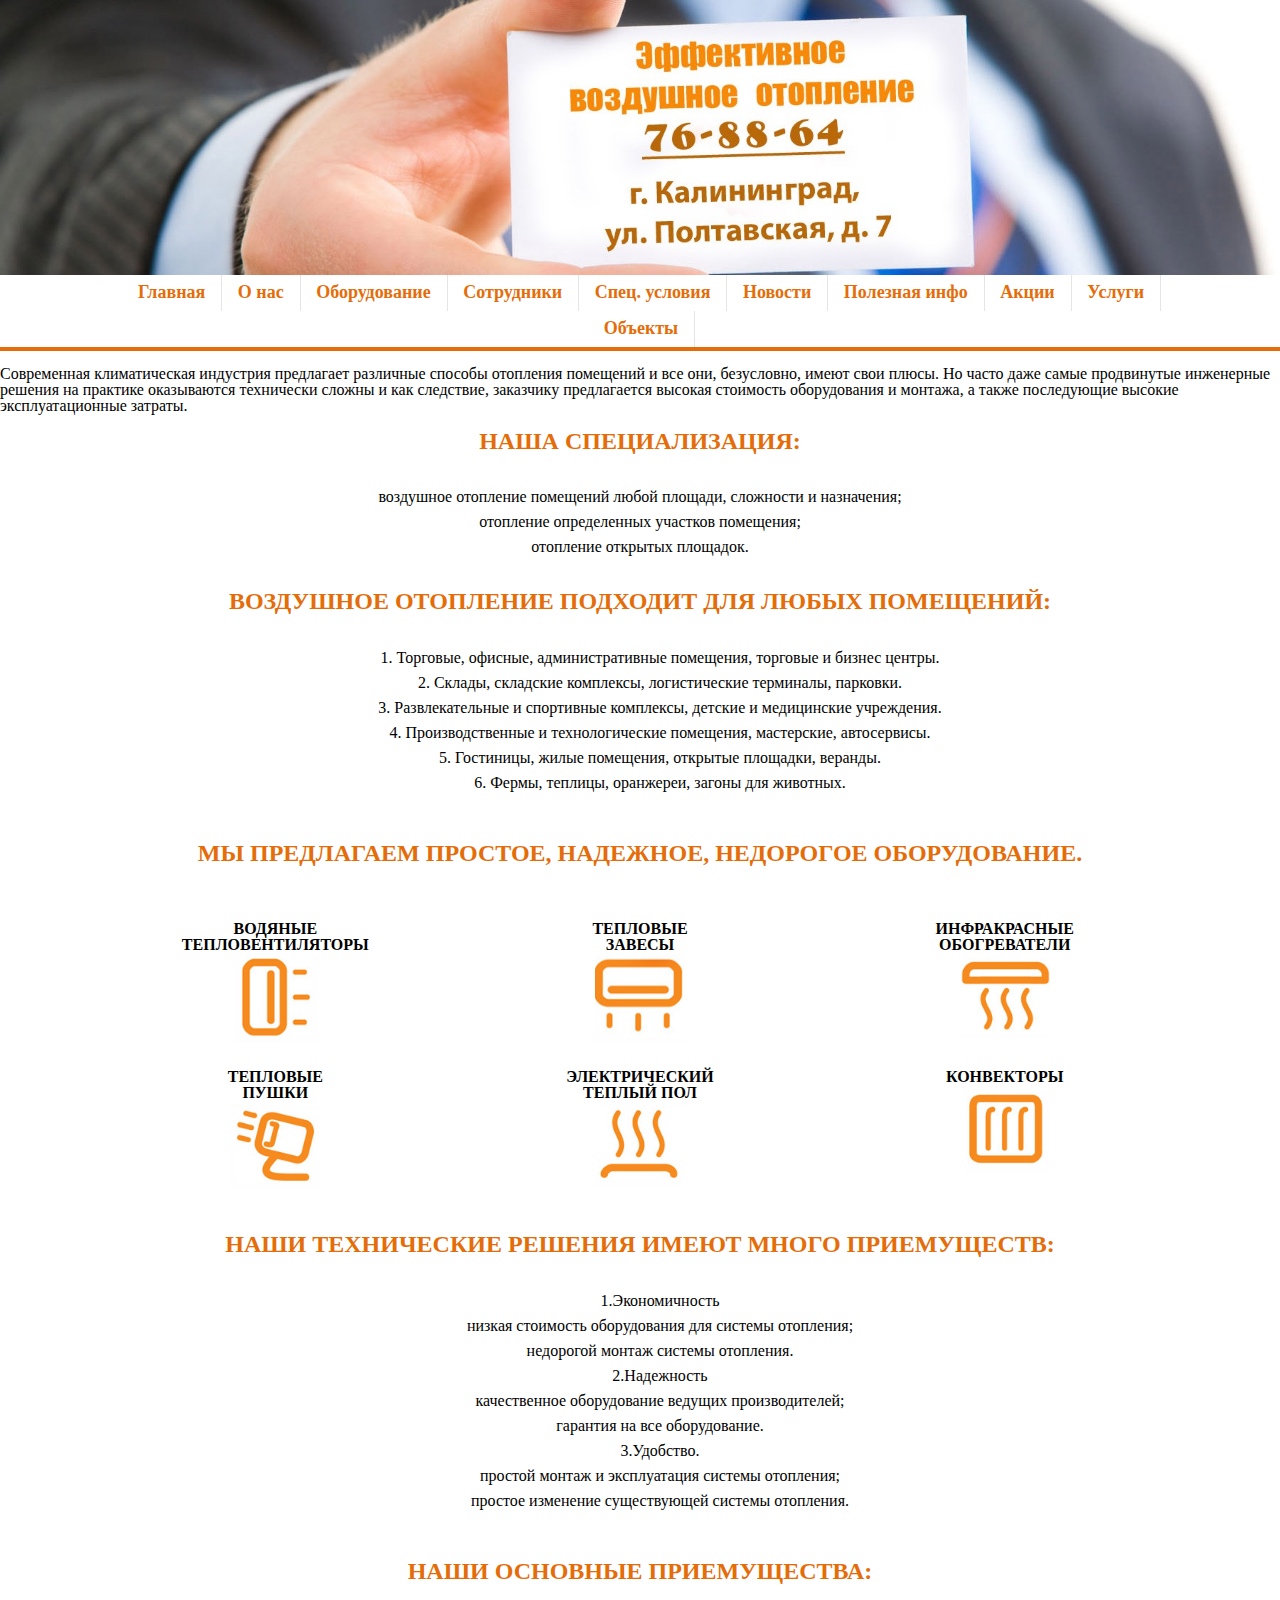
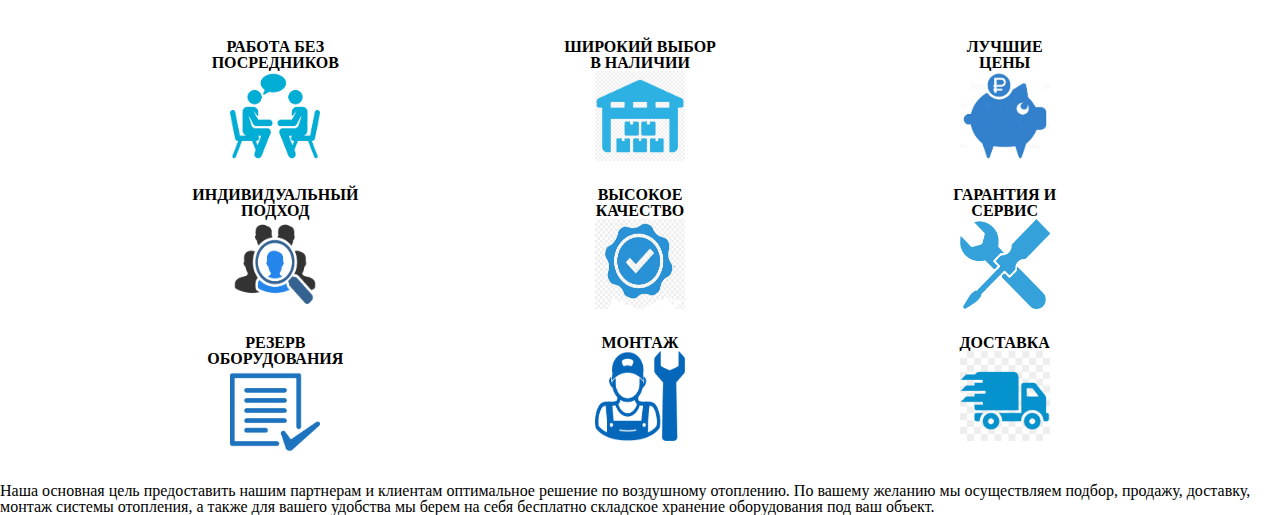
<file: aeroheat/src/about.html>
<!DOCTYPE html>
<html lang="en">

<head>
 <meta charset="UTF-8">
 <meta name="viewport" content="width=device-width, initial-scale=1.0">
 <meta http-equiv="X-UA-Compatible" content="ie=edge">
 <title>О нас</title>

 <link rel="stylesheet" href="css/reset.css">
 <link rel="stylesheet" href="css/style.css">
 <link rel="stylesheet" href="css/about_style.css">

</head>

<body>
 <header class="header-about">
 </header>
 <nav class="navbar">
    <div class="container">
    <div class="menu">
    <ul class="main-menu">
        <li><a href="index.html">Главная</a></li>
        <li><a href="about.html">О нас</a></li>
        <li><a href="#equipments">Оборудование</a></li>
        
        <li><a href="#team">Сотрудники</a></li>
        <li><a href="special.html">Спец. условия</a></li>
        <li><a href="#news">Новости</a></li>
        <li><a href="#info">Полезная инфо</a></li>
        <li><a href="#">Акции</a></li>
        <li><a href="#services">Услуги</a></li>
        <li><a href="#objects">Объекты</a></li>
        
    </ul>        
</div>  
</div> 
</nav>
 <div class="about-top">
  <p>Современная климатическая индустрия предлагает различные способы отопления помещений и все они, безусловно, имеют свои
   плюсы. Но часто даже самые продвинутые инженерные решения на практике оказываются технически сложны и как следствие, заказчику
   предлагается высокая стоимость оборудования и монтажа, а также последующие высокие эксплуатационные затраты.</p>
 </div>

 <div class="about-section">
  <h2 class="section-title">НАША СПЕЦИАЛИЗАЦИЯ:</h2>
  <ul class="section-list">
   <li>
    воздушное отопление помещений любой площади, сложности и назначения;
   </li>
   <li>
    отопление определенных участков помещения;
   </li>
   <li>
    отопление открытых площадок.
   </li>
  </ul>
 </div>
 <!-- /.about-section -->
 <div class="for-section">
  <h2 class="section-title">ВОЗДУШНОЕ ОТОПЛЕНИЕ ПОДХОДИТ ДЛЯ ЛЮБЫХ ПОМЕЩЕНИЙ:</h2>
  <ol class="section-list-ol">
   <li class="countered">
    Торговые, офисные, административные помещения, торговые и бизнес центры.
   </li>
   <li class="countered">
    Cклады, складские комплексы, логистические терминалы, парковки.
   </li>
   <li class="countered">
    Развлекательные и спортивные комплексы, детские и медицинские учреждения.
   </li>
   <li class="countered">
    Производственные и технологические помещения, мастерские, автосервисы.
   </li >
   <li class="countered">
    Гостиницы, жилые помещения, открытые площадки, веранды.
   </li>
   <li class="countered">
    Фермы, теплицы, оранжереи, загоны для животных.
   </li>
  </ol>
 </div>
 <!-- /.for-section -->
 <div class="about-equipments-section">
  <h2 class="section-title">МЫ ПРЕДЛАГАЕМ ПРОСТОЕ, НАДЕЖНОЕ, НЕДОРОГОЕ ОБОРУДОВАНИЕ.</h2>
  <div class="container">
   <div class="features-blocks">
    
    <div class="features-block">
       <div class="features-block__text">
        Водяные<br> тепловентиляторы</div>
  
       <div class="features-block__img">
        <img src="img/equipments3.png" alt="РАБОТА БЕЗ
                      ПОСРЕДНИКОВ"> </div>
      </div>
  
  
      <div class="features-block">
       <div class="features-block__text">
        Тепловые<br> завесы</div>
  
       <div class="features-block__img">
        <img src="img/equipments6.png" alt="Широкий выбор в наличии">
       </div>
      </div>
  
      <div class="features-block">
        <div class="features-block__text">
         Инфракрасные<br>обогреватели</div>
   
        <div class="features-block__img">
         <img src="img/equipments4.png" alt="Лучшие цены">
        </div>
       </div>
  
      <div class="features-block">
       <div class="features-block__text">
        Тепловые<br>Пушки</div>
  
       <div class="features-block__img">
        <img src="img/equipments1.png" alt="Индивидуальный подход">
       </div>
      </div>
  
      <div class="features-block">
       <div class="features-block__text">
        электрический <br>теплый пол</div>
  
       <div class="features-block__img">
        <img src="img/equipments2.png" alt="высокое качество">
       </div>
      </div>
  
      <div class="features-block">
       <div class="features-block__text">
        Конвекторы</div>
  
       <div class="features-block__img">
        <img src="img/equipments5.png" alt="Гарантия и сервис">
       </div>
      </div>
   </div>
  </div>
 </div>
  <!-- /.about-equipments-section -->
 <div class="for-section features-section">
   <h2 class="section-title">НАШИ ТЕХНИЧЕСКИЕ РЕШЕНИЯ ИМЕЮТ МНОГО ПРИЕМУЩЕСТВ:</h2>
   <ol class="section-list-ol">
    <li class="countered">Экономичность<ul>
     <li>низкая стоимость оборудования для системы отопления;</li>
     <li>недорогой монтаж системы отопления.</li>
    </ul>    </li>
    
    <li class="countered">Надежность<ul>
      <li>качественное оборудование ведущих производителей;  </li>
      <li>гарантия на все оборудование.</li>
     </ul>    </li>

     <li class="countered">Удобство.<ul>
       <li>простой монтаж и эксплуатация системы отопления;</li>
       <li>простое изменение существующей системы отопления.</li>
      </ul>    </li>

   </ol>
  </div>

 <!-- /.about-equipments-section -->
 <section class="features">
    <h2 class="section-title">НАШИ ОСНОВНЫЕ ПРИЕМУЩЕСТВА:</h2>
  <div class="container">
   
   <div class="features-blocks">
    <div class="features-block">
     <div class="features-block__text">
      РАБОТА БЕЗ<br> ПОСРЕДНИКОВ</div>

     <div class="features-block__img">
      <img src="img/feature1-without.png" alt="РАБОТА БЕЗ
                    ПОСРЕДНИКОВ"> </div>
    </div>


    <div class="features-block">
     <div class="features-block__text">
      Широкий выбор<br> в наличии</div>

     <div class="features-block__img">
      <img src="img/feature2-wide_choice.jpg" alt="Широкий выбор в наличии">
     </div>
    </div>

    <div class="features-block">
      <div class="features-block__text">
       Лучшие<br>цены</div>
 
      <div class="features-block__img">
       <img src="img/feature3-prices.jpg" alt="Лучшие цены">
      </div>
     </div>

    <div class="features-block">
     <div class="features-block__text">
      Индивидуальный<br>подход</div>

     <div class="features-block__img">
      <img src="img/feature4-personality.png" alt="Индивидуальный подход">
     </div>
    </div>

    <div class="features-block">
     <div class="features-block__text">
      высокое <br>качество</div>

     <div class="features-block__img">
      <img src="img/feature5-quality.jpg" alt="высокое качество">
     </div>
    </div>

    <div class="features-block">
     <div class="features-block__text">
      Гарантия и <br>сервис</div>

     <div class="features-block__img">
      <img src="img/feature6-service.png" alt="Гарантия и сервис">
     </div>
    </div>

    <div class="features-block">
     <div class="features-block__text">
      Резерв<br> оборудования</div>

     <div class="features-block__img">
      <img src="img/feature7-resurve.png" alt="Резерв оборудования">
     </div>
    </div>

    <div class="features-block">
     <div class="features-block__text">
      монтаж</div>

     <div class="features-block__img">
      <img src="img/feature8-maintenanse.png" alt="монтаж">
     </div>
    </div>
    <div class="features-block">
     <div class="features-block__text">
      Доставка</div>

     <div class="features-block__img">
      <img src="img/feature9-shipped.jpg" alt="Доставка">
     </div>
    </div>
    
   </div>
  </div>
  </div>

  </div>
 </section>

 <section>
   <div class="about-top">
     <p>Наша основная цель предоставить нашим партнерам и клиентам оптимальное решение  
      по воздушному отоплению. По вашему желанию мы осуществляем  подбор, продажу, доставку, 
      монтаж системы отопления, а также для вашего удобства мы берем на себя бесплатно  
      складское хранение оборудования под ваш объект.</p></div>
 </section>
</body>

</html>
</file>
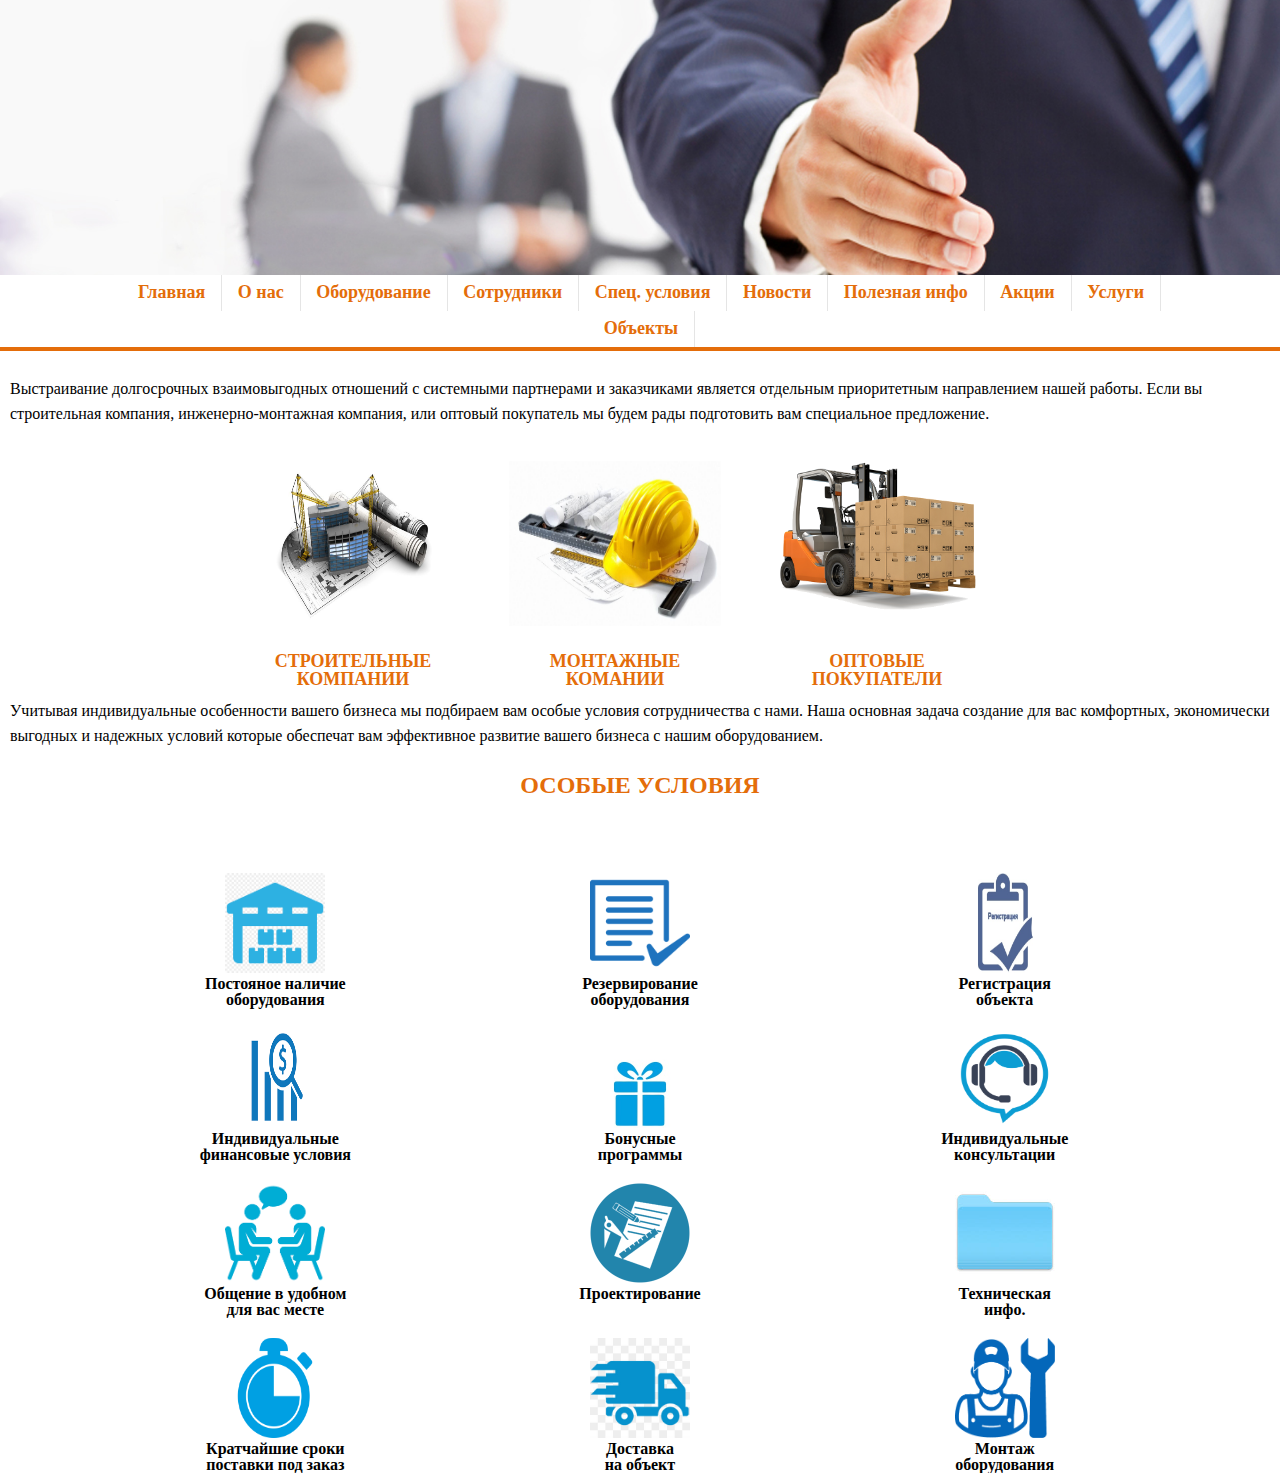
<file: aeroheat/src/special.html>
<!DOCTYPE html>
<html lang="en">

<head>
 <meta charset="UTF-8">
 <meta name="viewport" content="width=device-width, initial-scale=1.0">
 <meta http-equiv="X-UA-Compatible" content="ie=edge">
 <title>О нас</title>

 <link rel="stylesheet" href="css/reset.css">
 <link rel="stylesheet" href="css/style.css">
 <link rel="stylesheet" href="css/about_style.css">
 <link rel="stylesheet" href="css/special_style.css">

</head>

<body>
 <header class="header-special">
 </header>
 <nav class="navbar">
    <div class="container">
    <div class="menu">
    <ul class="main-menu">
        <li><a href="index.html">Главная</a></li>
        <li><a href="about.html">О нас</a></li>
        <li><a href="#equipments">Оборудование</a></li>
        
        <li><a href="#team">Сотрудники</a></li>
        <li><a href="special.html">Спец. условия</a></li>
        <li><a href="#news">Новости</a></li>
        <li><a href="#info">Полезная инфо</a></li>
        <li><a href="#">Акции</a></li>
        <li><a href="#services">Услуги</a></li>
        <li><a href="#objects">Объекты</a></li>
        
    </ul>        
</div>  
</div> 
</nav>
 <div class="just-text">
  <p>Выстраивание долгосрочных взаимовыгодных  отношений с системными партнерами
    и заказчиками является отдельным приоритетным направлением нашей работы. Если вы строительная компания, инженерно-монтажная компания, или оптовый покупатель мы будем рады подготовить вам специальное предложение.</p>
     </div>


 <div class="special-company-section">
 
  <div class="container">
   <div class="company-blocks">
    
    <div class="company-block">
       
  
       <div class="company-block__img">
        <img src="img/special-company-1.jpg" alt="РАБОТА БЕЗ
                      ПОСРЕДНИКОВ"> </div>
                      <div class="company-block__text">
                        Строительные<br> компании</div>
      </div>
      <div class="company-block">
       
  
       <div class="company-block__img">
        <img src="img/special-company-2.jpg" alt="Широкий выбор в наличии">
       </div>
       <div class="company-block__text">
        Монтажные<br> комании</div>
      </div>
  
      <div class="company-block">
       
   
        <div class="company-block__img">
         <img src="img/special-company-3.png" alt="Лучшие цены">
        </div>
        <div class="company-block__text">
          Оптовые<br>покупатели</div>
       </div>
   </div>
  </div>
 </div>
  <!-- /.about-equipments-section -->
  <div class="just-text">
    <p>Учитывая индивидуальные особенности вашего бизнеса мы подбираем вам особые условия 
      сотрудничества с нами. Наша основная задача создание для вас комфортных,
       экономически выгодных и надежных условий которые обеспечат вам эффективное развитие 
       вашего бизнеса с нашим оборудованием.  </p> </div>

 
 <section class="features">
    <h2 class="section-title">Особые условия</h2>
  <div class="container">
   
   <div class="features-blocks">
    <div class="features-block">
     

     <div class="features-block__img">
      <img src="img/special1.jpg" alt="Постояное наличие оборудования"> 
    </div>
    <div class="features-block__text">
        Постояное наличие<br> оборудования</div>
    </div>


    <div class="features-block">
     

     <div class="features-block__img">
      <img src="img/special2.png" alt="Резервироване оборудования">
     </div>
     <div class="features-block__text">
        Резервирование<br> оборудования</div>
    </div>

    <div class="features-block">
      
 
      <div class="features-block__img">
       <img src="img/special3.jpg" alt="Регистрация объекта">
      </div>
      <div class="features-block__text">
          Регистрация<br>объекта</div>
     </div>

    <div class="features-block">
     

     <div class="features-block__img">
      <img src="img/special4.png" alt="Индивидуальный подход">
     </div>
     <div class="features-block__text">
        Индивидуальные<br>финансовые условия</div>
    </div>

    <div class="features-block">
     

     <div class="features-block__img">
      <img src="img/special5.jpg" alt="Бонусные">
     </div>
     <div class="features-block__text">
        Бонусные<br>программы</div>
    </div>

    <div class="features-block">
     

     <div class="features-block__img">
      <img src="img/special6.png" alt="Индивидуальные">
     </div>
     <div class="features-block__text">
        Индивидуальные<br>консультации</div>
    </div>

    <div class="features-block">
     

     <div class="features-block__img">
      <img src="img/special7.png" alt="Резерв оборудования">
     </div>
     <div class="features-block__text">
        Общение в удобном<br>для вас месте</div>
    </div>

    <div class="features-block">
     

     <div class="features-block__img">
      <img src="img/special8.png" alt="Проектирование">
     </div>
     <div class="features-block__text">Проектирование</div>
    </div>
    <div class="features-block">
     

     <div class="features-block__img">
      <img src="img/special9.jpg" alt="Техническая">
     </div>
     <div class="features-block__text">
        Техническая<br>инфо.</div>
    </div>
    
    <div class="features-block">
        <div class="features-block__img">
         <img src="img/special91.png" alt="Кратчайшие сроки поставки под заказ">
        </div>
        <div class="features-block__text">
            Кратчайшие сроки<br>поставки под заказ</div>
       </div>
       <div class="features-block">
     

          <div class="features-block__img">
           <img src="img/special92.jpg" alt="Доставка">
          </div>
          <div class="features-block__text">
             Доставка<br>на объект</div>
         </div>
         <div class="features-block">
     

            <div class="features-block__img">
             <img src="img/special93.png" alt="Доставка">
            </div>
            <div class="features-block__text">
               Монтаж<br>оборудования</div>
           </div>

   </div>
  </div>
  </div>

  </div>
 </section>

 
</body>

</html>
</file>
<file: aeroheat/src/css/style.css>
body{
 font-family:  Calibri;
}


.container{
width: 1094px;
margin-right: auto;
margin-left: auto;
}

.header{
 padding-top: 10px;
 

}

.header-promo{
 float: right;
 text-align: center;
 margin-top: 10px;
 
}
.promo-1{
 color: #e46d0a;
 font-weight: bold;
 font-size: 26px;
 border-bottom: 2px solid black;
 
}
.promo-2{
 color: red;
 font-weight: bold;
 font-size: 20px;
}
.menu{
 text-align: center;
 font-size: 18px;
}
.main-menu {
 margin: 0;
 padding: 0;
 list-style: none;
}

.main-menu li {
 display: inline-block;
 margin-right: -4px;
}

.main-menu a {
 text-decoration: none;
 display: block;
 height: 20px;
 
 margin-left: -1px;
 padding: 8px 20.4px;
 color: #e46d0a;
 font-weight: bolder;
 border-right: 1px solid #e5e5e5;
 
}
 
.main-menu a:hover {
 text-decoration: underline;
}

.slider{
 position: relative;
 height: 560px;
 transition: all ease 1s;
 overflow: hidden;
 border-top: 4px solid #ffc000;
 border-bottom: 4px solid #ffc000;
}
.slider-img{
 position: absolute;
 top: 0%;
 width: 3394px;
 
 transition: all ease-out .1s
}
.slider-item{
 float: left;
}
.slider-item img {
 width: 1094px;
 height: 560px;
}
</file>
<file: aeroheat/src/css/about_style.css>
body{
 font-family:  Calibri;
}
nav{
    border-bottom: 4px solid #e46d0a;
    margin-bottom: 15px;
}
.header-about, .header-special{
 background-image: url("../img/About_us.jpg");
	background-size: cover;
	background-repeat: no-repeat;
	background-position: center; 
	min-height: 275px;
 min-width: 681px;
 
}
.main-menu a{
    padding: 8px 16px;
}
.header-about{
    background-image: url("../img/About_us.jpg");
   }

.header-special{
    background-image: url("../img/special.jpg");
}

.just-text{
 padding: 10px;
  line-height: 25px;
}

.section-title{
    margin: 0;
    text-transform: uppercase;
    margin-bottom: 15px;
    font-weight: bold;
    font-size: 24px;
    line-height: 55px;
    text-align: center;
    color: #e46d0a;
}

.section-list, ol{
 text-align: center; 
 padding-bottom: 15px;
 line-height: 25px;
 counter-reset: list;
}


ol li{

 list-style: none;
}
.countered::before{
 counter-increment: list ;
 content:counter(list) '.'; 
}

.types{padding: 0 300px;}

.features-blocks{padding-top: 25px;
    display: flex;
    flex-direction: row;
    justify-content: center;
    flex-wrap: wrap;
  

}

.features-block{
 text-align: center;
 flex-basis: 300px;
 flex-grow: 1;
}
.features-block__img{
 margin-bottom: 23px;
 } 
.features-block__img img{
 height: 90px;
 width: 90px;
}

.features-block__text{
 font-weight: bold;
 text-transform: uppercase;
}
</file>
<file: aeroheat/src/css/special_style.css>
.company-blocks{padding-top: 25px;
 display: flex;
 flex-direction: row;
 justify-content: center;
 flex-wrap: wrap;


}

.company-blocks{
text-align: center;
flex-basis: 500px;
flex-grow: 1;


}
.company-block{
 margin-right: 50px;
}

.company-block__img{
margin-bottom: 23px;
} 
.company-block__img img{
height: 165px;
width: 212px;

}

.company-block__text{
font-weight: bold;
font-size: 18px;
text-transform: uppercase;
color:  #e46d0a;
}

.features-block__text{
 font-weight: bold;
 font-size: 16px;
 text-transform: none;
}
.features-block__img{
 margin-bottom: 0px;
 margin-top: 20px;
 } 
.features-block__img img{
 height: 100px;
 width: 100px;
}
</file>
